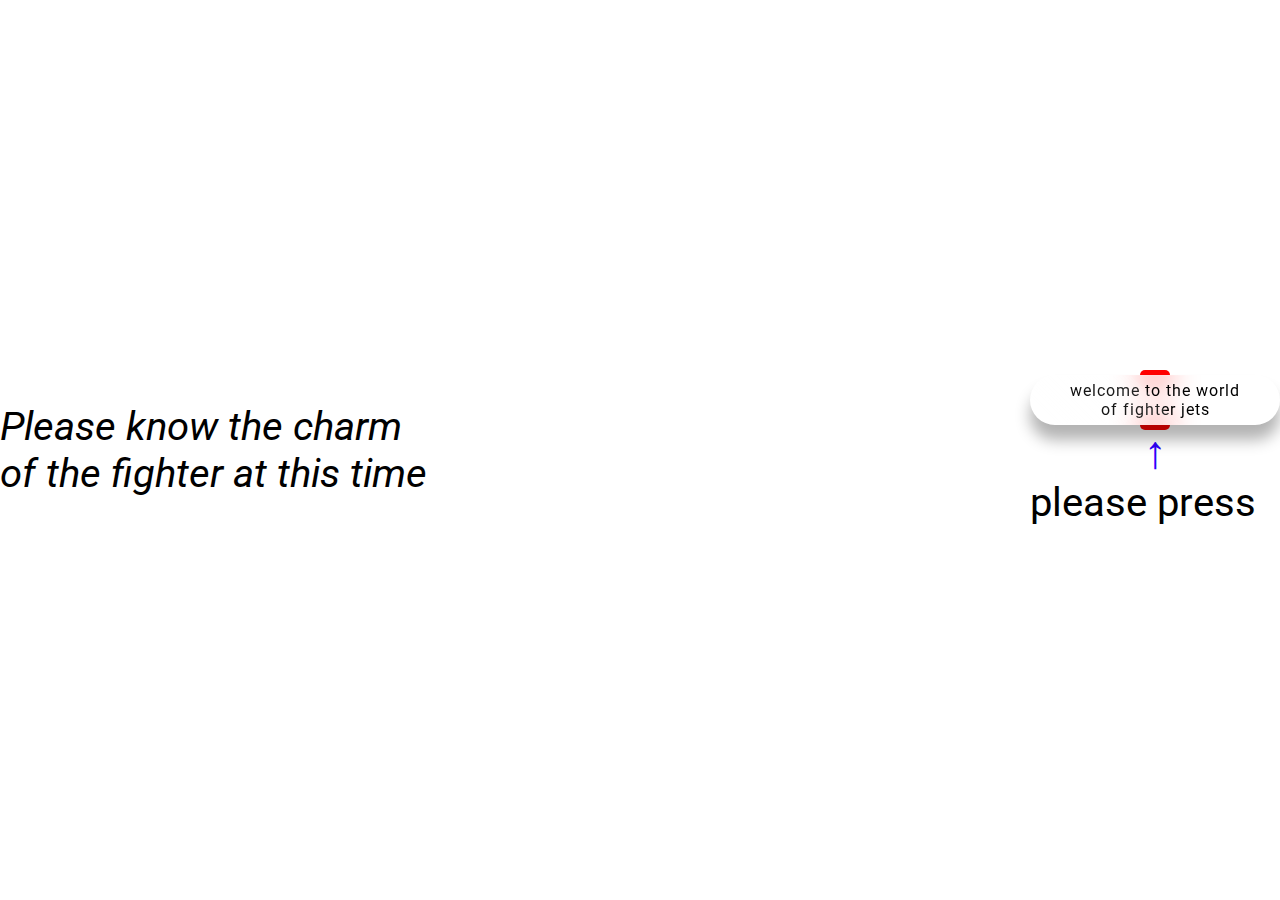
<file: index.html>
<!DOCTYPE html>
<html lang="en">
<head>
    <meta charset="UTF-8">
    <title>TOP</title>
    <link rel="stylesheet" href="top.css">
    <meta charset="UTF-8">
	<meta http-equiv="X-UA-Compatible" content="IE=edge">
	<meta name="viewport" content="width=device-width, initial-scale=1.0">
	<title>Glassmorphism button</title>
</head>
<body>
    <div id="midasi">
        Please know the charm <br> of the fighter at this time
    </div>
    <div class="container">
		<a href="./page.html"><div class="btn">welcome to the world <br> of fighter jets</a>
    </div>
    <p id="yazi">↑</p>
    <div id="osite">
        please press
    </div>
</body>
</html>
</file>
<file: top.css>
@import url("https://fonts.googleapis.com/css2?family=Poppins:wght@400;500;600;700;800;900&family=Roboto:wght@400;500;700&display=swap");

* {
	margin: 0;
	padding: 0;
	box-sizing: border-box;
	font-family: "Roboto", sans-serif;
}
body {
	position: relative;
	display: flex;
	justify-content: center;
	align-items: center;
	min-height: 100vh;
    background-image: url(https://e1.pxfuel.com/desktop-wallpaper/506/87/desktop-wallpaper-fighter-jet-group-jet-fighters.jpg);
    background-repeat: no-repeat;
    background-size: 1500px;
    background-attachment: fixed;
}
.container {
	width: fit-content;
	flex-wrap: wrap;
	justify-content: space-around;
    margin-left: auto;
}
.container .btn {
	position: relative;
	top: 0;
	left: 0;
	width: 250px;
	height: 50px;
	margin: 0;
	display: flex;
	justify-content: center;
	align-items: center;
}
.container .btn a {
	position: absolute;
	top: 0;
	left: 0;
	width: 100%;
	height: 100%;
	display: flex;
	justify-content: center;
	align-items: center;
	background: rgba(255, 255, 255, 0.05);
	box-shadow: 0 15px 15px rgba(0, 0, 0, 0.3);
	border-bottom: 1px solid rgba(255, 255, 255, 0.1);
	border-top: 1px solid rgba(255, 255, 255, 0.1);
	border-radius: 30px;
	padding: 10px;
	letter-spacing: 1px;
	text-decoration: none;
	overflow: hidden;
	color: #000000;
    text-align: center;
	font-weight: 400px;
	z-index: 1;
	transition: 0.5s;
	backdrop-filter: blur(15px);
}
.container .btn:hover a {
	letter-spacing: 3px;
}
.container .btn a::before {
	content: "";
	position: absolute;
	top: 0;
	left: 0;
	width: 50%;
	height: 100%;
	background: linear-gradient(to left, rgba(255, 255, 255, 0.15), transparent);
	transform: skewX(45deg) translate(0);
	transition: 0.5s;
	filter: blur(0px);
}
.container .btn:hover a::before {
	transform: skewX(45deg) translate(200px);
}
.container .btn::before {
	content: "";
	position: absolute;
	left: 50%;
	transform: translatex(-50%);
	bottom: -5px;
	width: 30px;
	height: 10px;
	background: #f00;
	border-radius: 10px;
	transition: 0.5s;
	transition-delay: 0.5;
}
.container .btn:hover::before /*lightup button*/ {
	bottom: 0;
	height: 50%;
	width: 80%;
	border-radius: 30px;
}

.container .btn::after {
	content: "";
	position: absolute;
	left: 50%;
	transform: translatex(-50%);
	top: -5px;
	width: 30px;
	height: 10px;
	background: #f00;
	border-radius: 10px;
	transition: 0.5s;
	transition-delay: 0.5;
}
.container .btn:hover::after /*lightup button*/ {
	top: 0;
	height: 50%;
	width: 80%;
	border-radius: 30px;
}
.container .btn:nth-child(1)::before, /*chnage 1*/
.container .btn:nth-child(1)::after {
	background: #ff1f71;
	box-shadow: 0 0 5px #ff1f71, 0 0 15px #ff1f71, 0 0 30px #ff1f71,
		0 0 60px #ff1f71;
}

#midasi{
    font-size: 40px;
    font-style: italic;
}

#osite{
    font-size: 40px;
    color: #000000;
    width: fit-content;
}

#yazi{
    font-size: 46px;
    text-align: center;
    color: #2e00fc;
}
</file>
